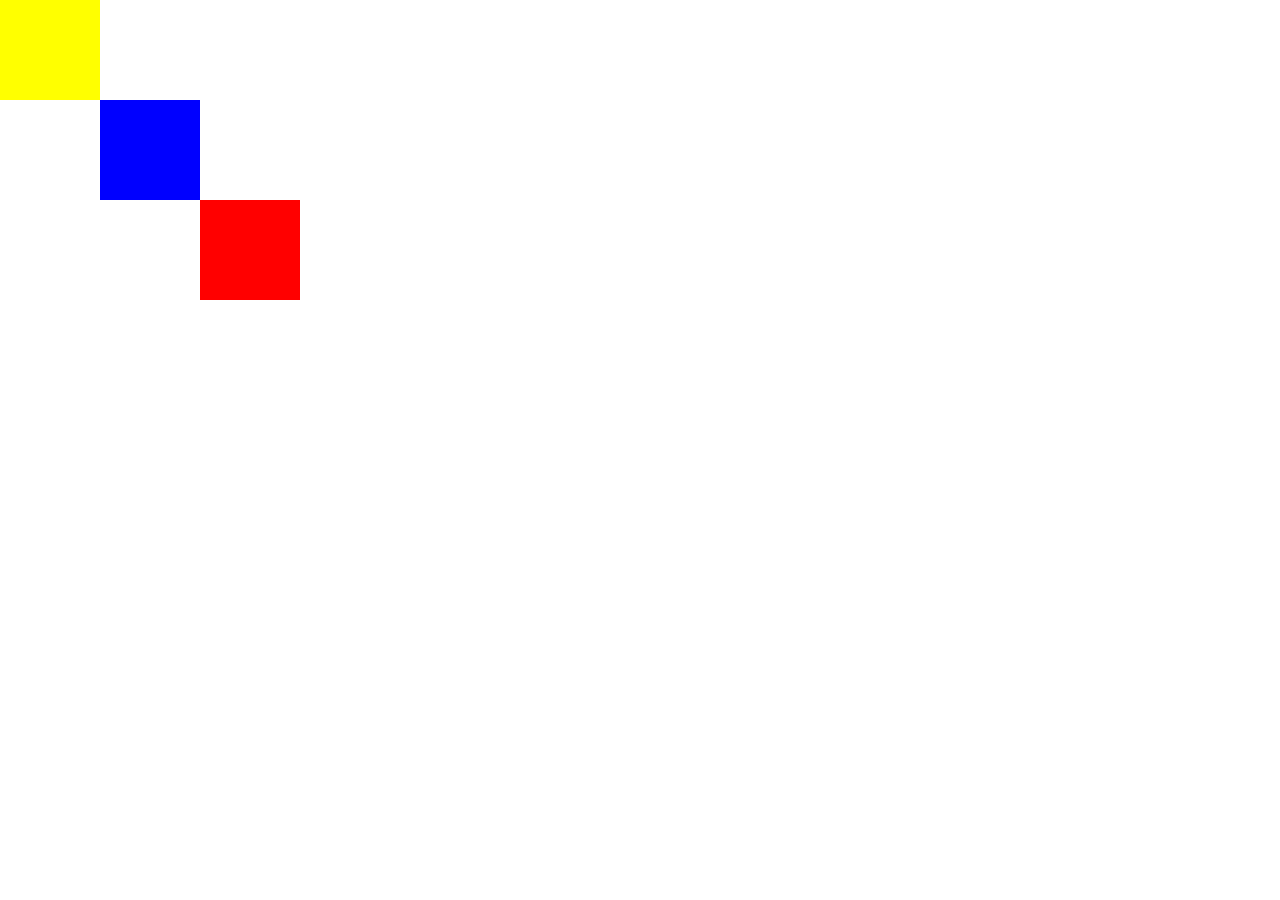
<file: colors/index.html>
<!DOCTYPE html>
<html lang="en" dir="ltr">
  <head>
    <meta charset="utf-8">
    <title>colors</title>
    <link rel="stylesheet" href="styles.css">
  </head>
  <body>
    <div class="red">

    </div>
    <div class="blue">

    </div>
    <div class="yellow">

    </div>
  </body>
</html>
</file>
<file: colors/styles.css>
body {
  margin: 0;
}

.red {
  background-color: red;
  height: 100px;
  width: 100px;
  position:absolute;
  left: 200px;
  top: 200px;
}
.blue  {
  background-color: blue;
  height: 100px;
  width: 100px;
  position: absolute;
  left: 100px;
  top: 100px;

}
.yellow {
  background-color: yellow;
  height: 100px;
  width: 100px;
  position: fixed;


}
</file>
